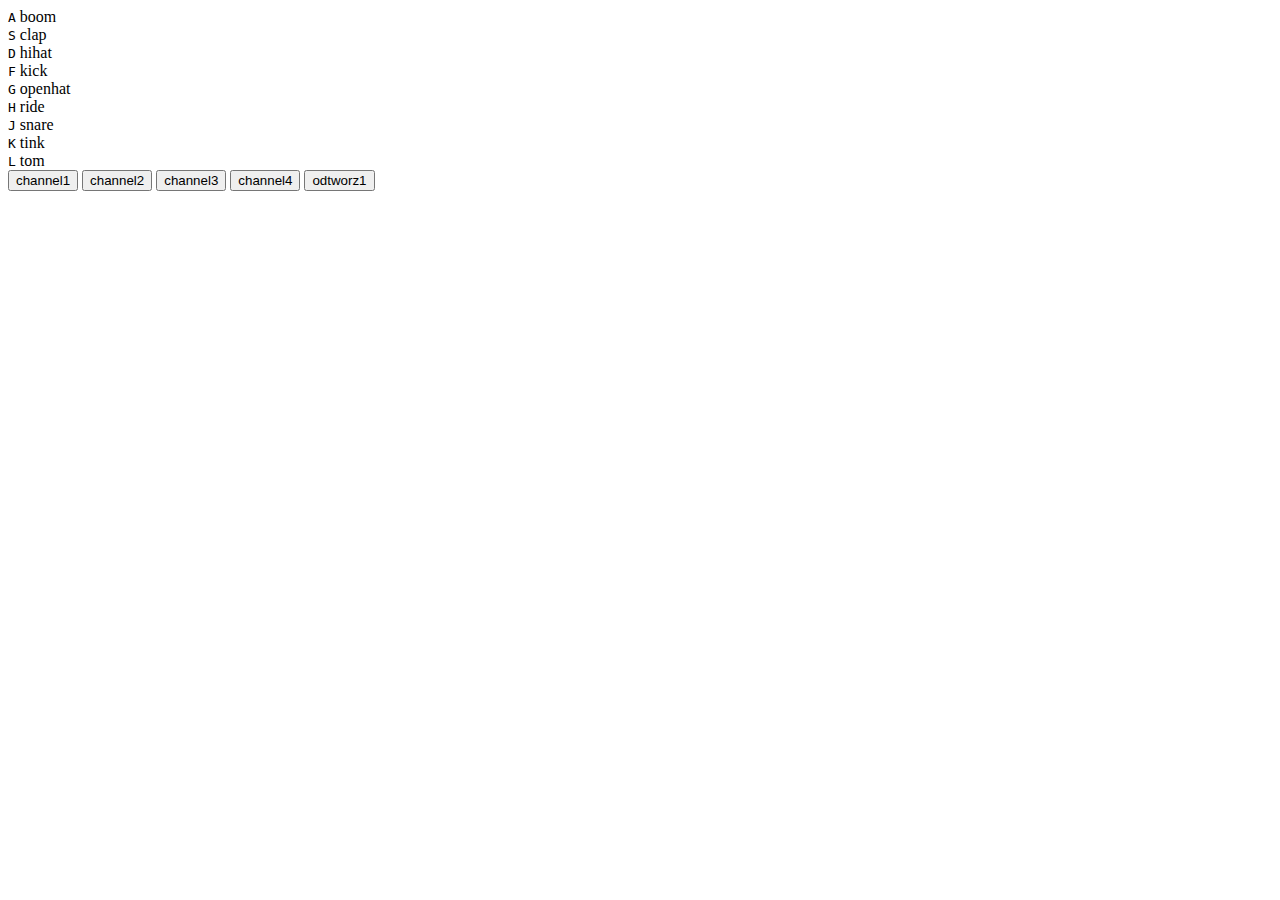
<file: Wojciech Skrzynski 3A/SoundKit/index.html>
<!DOCTYPE html>
<html lang="en">
<head>
    <meta charset="UTF-8">
    <meta name="viewport" content="width=device-width, initial-scale=1.0">
    <meta http-equiv="X-UA-Compatible" content="ie=edge">
    <title>Document</title>
</head>
<body>

    <div class="keys">
        <div data-key="65">
            <kbd>A</kbd>
            <span class="sound">boom</span>
        </div>
        <div class="keys">
        <div data-key="83">
            <kbd>S</kbd>
            <span class="sound">clap</span>
        </div>
        <div class="keys">
                <div data-key="68">
                    <kbd>D</kbd>
                    <span class="sound">hihat</span>
                </div>
        <div class="keys">
        <div data-key="70">
            <kbd>F</kbd>
            <span class="sound">kick</span>
        </div>        
        <div class="keys">
                <div data-key="71">
                    <kbd>G</kbd>
                    <span class="sound">openhat</span>
                </div>
        <div class="keys">
        <div data-key="72">
            <kbd>H</kbd>
            <span class="sound">ride</span>
        </div>
        <div class="keys">
                <div data-key="74">
                    <kbd>J</kbd>
                    <span class="sound">snare</span>
                </div>
        <div class="keys">
        <div data-key="75">
            <kbd>K</kbd>
            <span class="sound">tink</span>
        </div>
        <div class="keys">
                <div data-key="76">
                    <kbd>L</kbd>
                    <span class="sound">tom</span>
                </div>
    </div>

    <input type="button" value="channel1" id="button1">
    <input type="button" value="channel2" id="button2">
    <input type="button" value="channel3" id="button3">
    <input type="button" value="channel4" id="button4">

    <input type="button" value="odtworz1" id="odt1">

    <audio data-key="65" src="sound/boom.wav"></audio>
    <audio data-key="83" src="sound/clap.wav"></audio>
    <audio data-key="68" src="sound/hihat.wav"></audio>
    <audio data-key="70" src="sound/kick.wav"></audio>
    <audio data-key="71" src="sound/openhat.wav"></audio>
    <audio data-key="72" src="sound/ride.wav"></audio>
    <audio data-key="74" src="sound/snare.wav"></audio>
    <audio data-key="75" src="sound/tink.wav"></audio>
    <audio data-key="76" src="sound/tom.wav"></audio>

    <script src="script.js"></script>
</body>
</html>
</file>
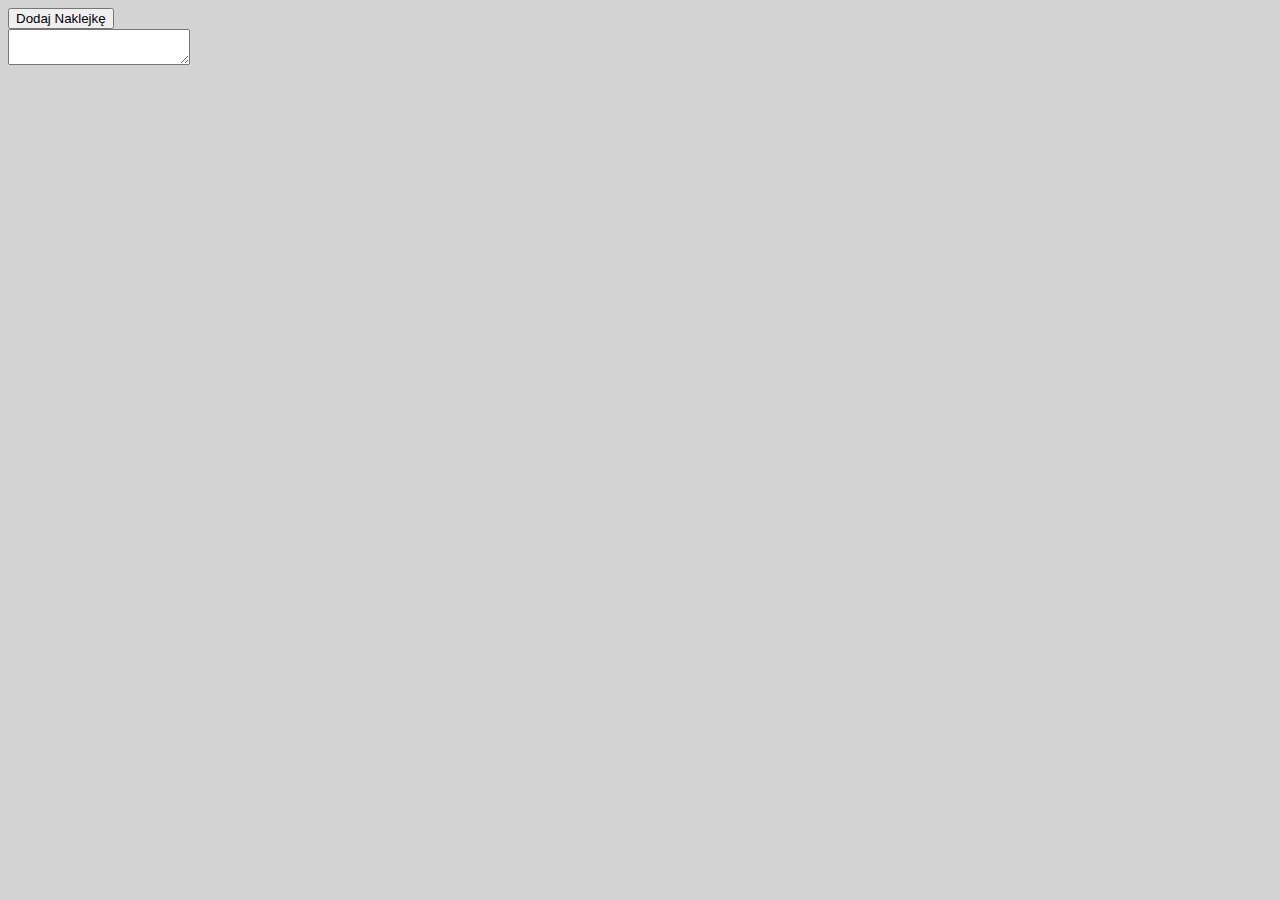
<file: Wojciech Skrzynski 3A/Sticky/index.html>
<!DOCTYPE html>
<html>
<head>
  <meta charset="utf-8">
  <meta name="viewport" content="width=device-width">
  <title>
    Sticky notes
  </title>
  <link href="style.css" rel="stylesheet" type="text/css">
 </head>
 
<body>
    
  <button class="addNoteBtn"> Dodaj Naklejkę </button>
  <script src="script.js"></script>
</body>
</html>
</file>
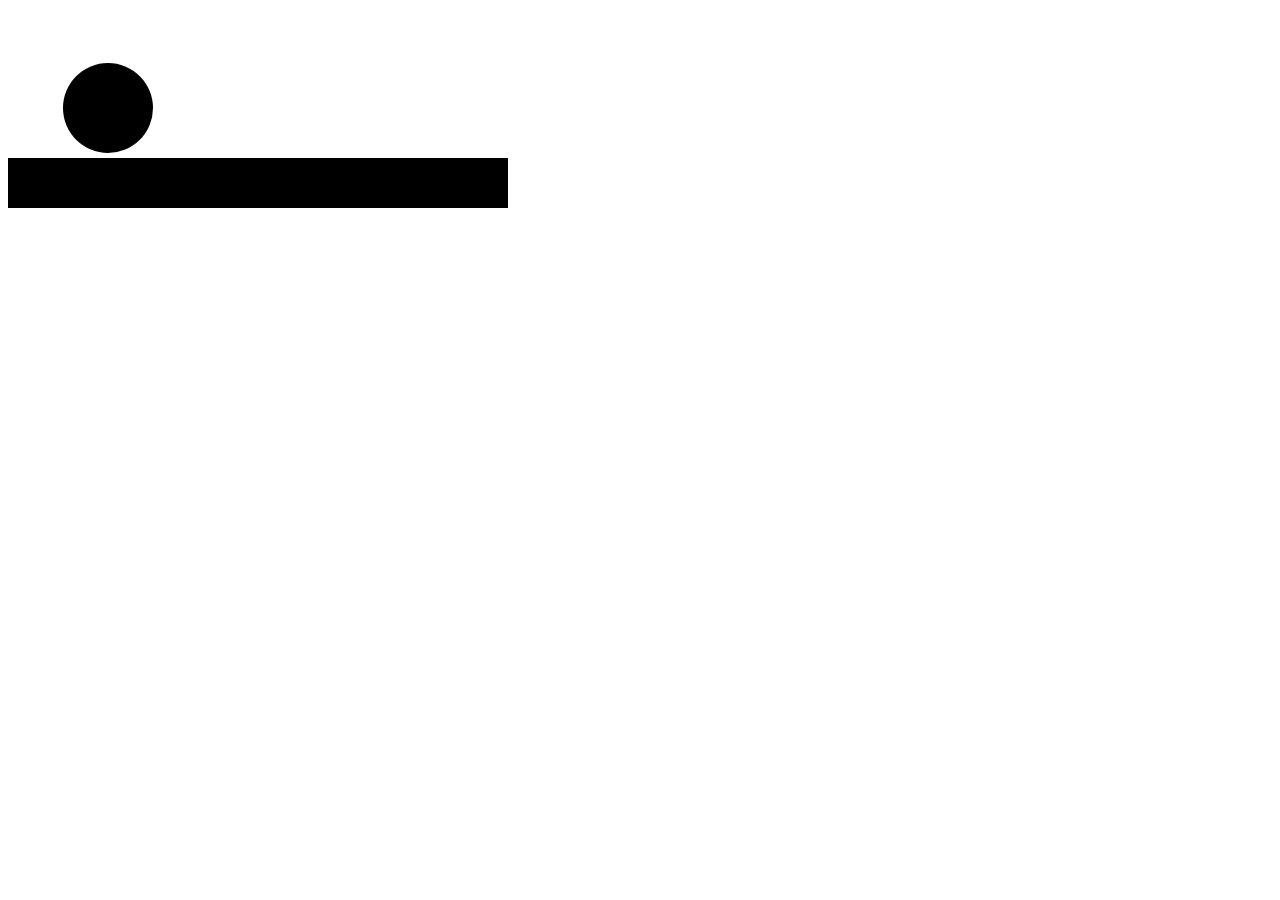
<file: Wojciech Skrzynski 3A/Pilka/GyroPilka/index.html>
<!DOCTYPE html>
<html lang="pl">
<head>
    <meta charset="UTF-8">
    <meta name="viewport" content="width=device-width, initial-scale=1.0">
    <meta http-equiv="X-UA-Compatible" content="ie=edge">
    <title>Pilka</title>
</head>
<body onload="start()">
        
    <canvas id="can" width="500" height="500">
        
    </canvas>
    <script src="script.js"></script>
</body>
</html>
</file>
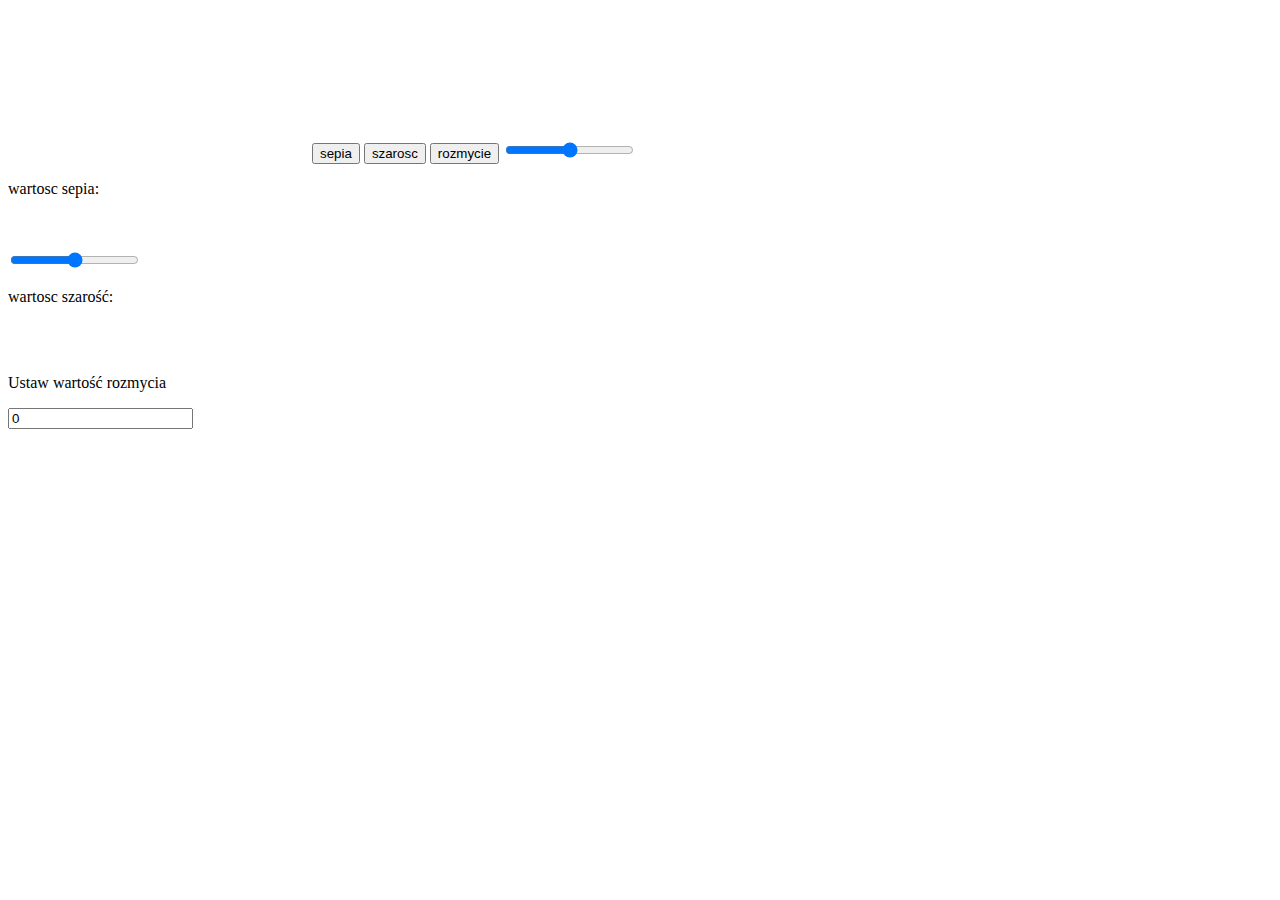
<file: Wojciech Skrzynski 3A/PhotoEditor/main.html>
<!DOCTYPE html>
<html lang="pl">
<head>
    <meta charset="UTF-8">
    <meta name="viewport" content="width=device-width, initial-scale=1.0">
    <meta http-equiv="X-UA-Compatible" content="ie=edge">
    <title>Document</title>
    
</head>
<body>
    <canvas id="can">
    </canvas>
    <input id='sepia' value='sepia' type="button">
    <input id='szarosc' value="szarosc" type="button">
    <input id='rozmycie' value="rozmycie" type="button">
    <input type="range" min="0" max="100" value="50" id="suwak-sepia">
    <p>wartosc sepia: <span id="wartosc-sepia"></span></p>
    <br><br>
    <input type="range" min="0" max="100" value="50" id="suwak-szarosc">
    <p>wartosc szarość: <span id="wartosc-szarosc"></span></p>
    <br><br>
    <p>Ustaw wartość rozmycia</p>
    <input type="number" id="wartosc-rozmycie" min="0" step="0.1" value="0">
    
    <script src="script.js"></script>
</body>
</html>
</file>
<file: Wojciech Skrzynski 3A/Sticky/style.css>
body {
  background: lightgrey;
}

.sticker {
  padding-top: 20px;
  background: lightgoldenrodyellow;
  min-height: 100px;
  min-width: 100px;
  position: absolute;
  left: 0;
  top: 0;
  border: 1px solid #34b399;
  box-shadow: 5px 5px 10px rgba(0,0,0,0.5);
}



.sticker textarea {
  padding: 3px 10px;
  box-sizing: border-box;
  min-height: 100px;
  min-width: 100px;
  background: transparent;
  border: none;
}
</file>
